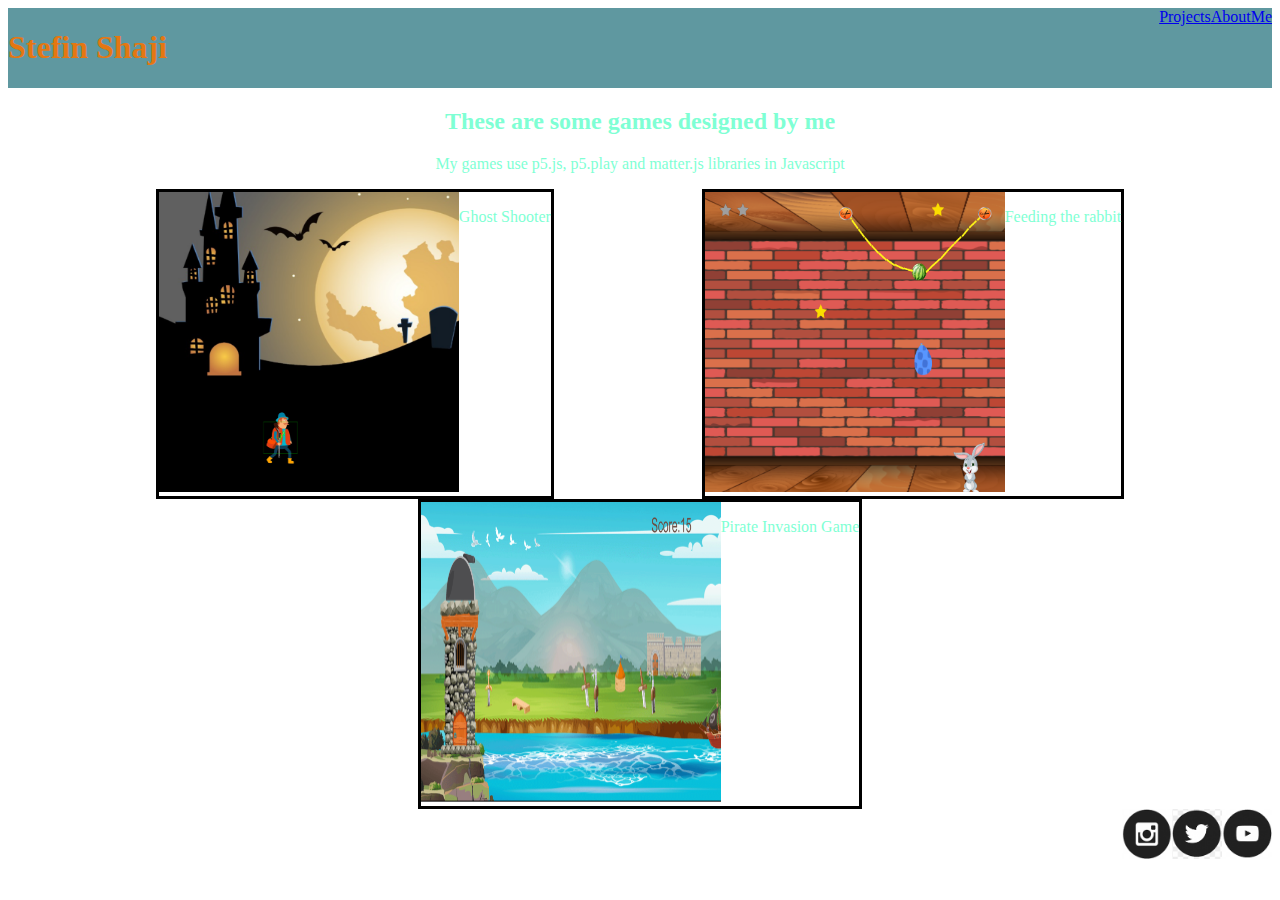
<file: index.html>
<!DOCTYPE HTML>
<html>
    <head>
        <title>MyPortfolioPage</title>
        <link rel="stylesheet" type="text/css" href="style.css"/>


    </head>
    <body>
        <div class="header">
            <h1>Stefin Shaji</h1>
            <div class="menu">
                <a href="index.html">Projects</a><br>
                <a href="AboutMe.html">AboutMe</a>
             </div>
            
          
        </div>
       
        <h2>These are some games designed by me</h2>
        <p>My games use p5.js, p5.play and matter.js libraries in Javascript</p>

        <div class="grid">
            <div class="item">
                <a href="https://stefins02.github.io/Ghost-Shooter/"><img src="GhostShooter.png" width = 300 height = 300></a><br>
                <p>Ghost Shooter</p> 
            </div>
            <div class="item">
                <a href="https://stefins02.github.io/Feeding-the-rabbit/"><img src="Feeding the rabbit.png" width = 300 height = 300></a>
                <p>Feeding the rabbit</p>
            </div>
            <div class="item">
                <a href="https://stefins02.github.io/Pirate-Invasion-Game/"><img src="PirateInvasionGame.png" width = 300 height= 300></a>
                <p>Pirate Invasion Game</p>
            </div>
           
           
            
        </div>
        <div class="footer">
            <a href="#"><img src="insta (1).png" width =50 height =50></a>
            <a href="#"><img src="twitter.png" width =50 height=50></a>
            <a href="#"><img src="youtube.png" width =50 height=50></a>
        </div>
        

    </body>


</html>
</file>
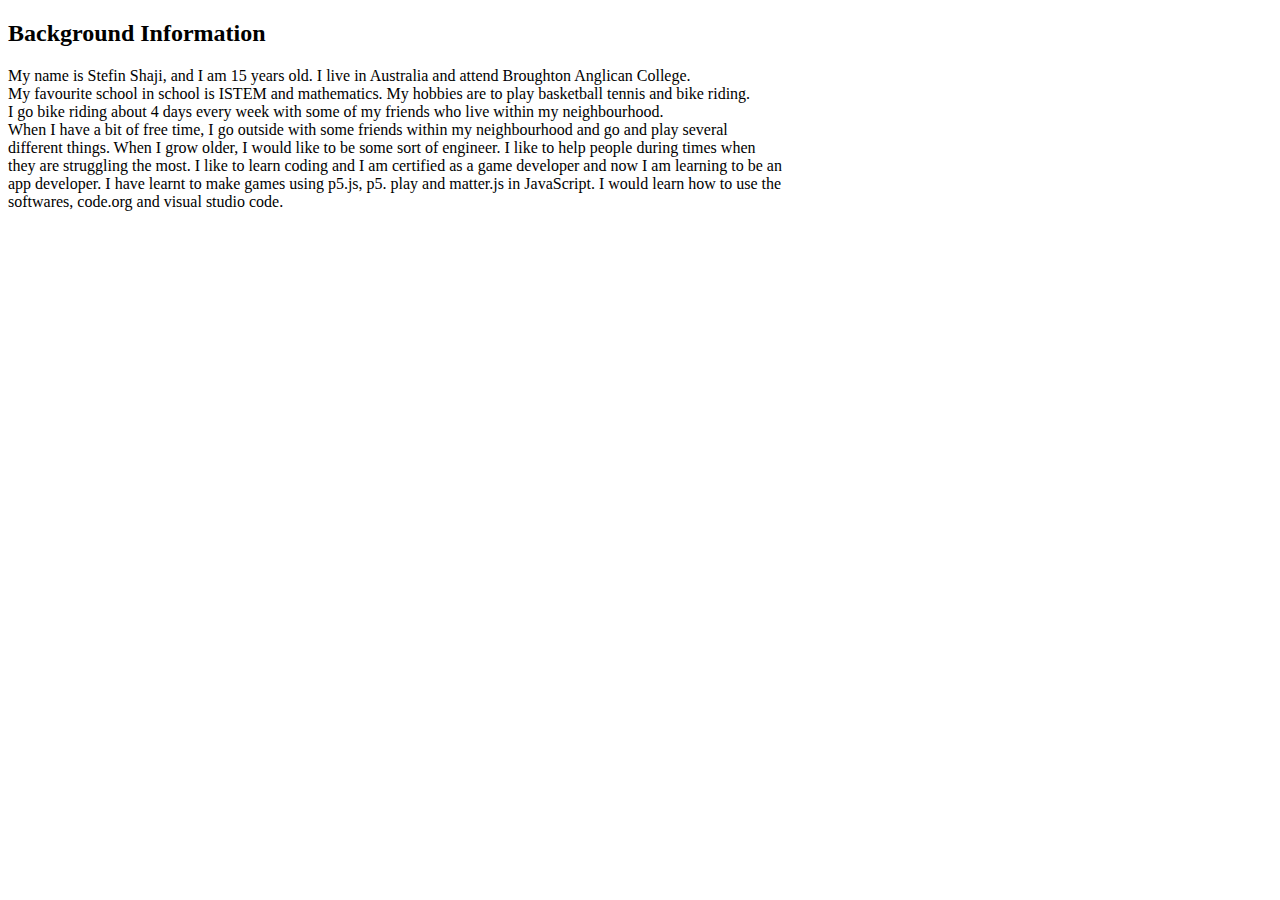
<file: AboutMe.html>
<!DOCTYPE HTML>
<html>
    <head>

    </head>
    <body>
        <h2>Background Information</h2>
        <p>My name is Stefin Shaji, and I am 15 years old. I live in Australia and attend Broughton Anglican College.<br>
        My favourite school in school is ISTEM and mathematics. My hobbies are to play basketball tennis and bike riding.<br>
        I go bike riding about 4 days every week with some of my friends who live within my neighbourhood.<br>
        When I have a bit of free time, I go outside with some friends within my neighbourhood and go and play several<br>
        different things. When I grow older, I would like to be some sort of engineer. I like to help people during times when<br>
        they are struggling the most. I like to learn coding and I am certified as a game developer and now I am learning to be an<br>
        app developer. I have learnt to make games using p5.js, p5. play and matter.js in JavaScript. I would learn how to use the<br>
        softwares, code.org and visual studio code.</p>
    </body>
</html>
</file>
<file: style.css>
h1 {
    color: rgb(228, 119, 18);
}

/* * {
    border: solid;
} */

.header{
    background-color: rgb(95, 152, 160);
    display: flex;
    justify-content: space-between;
}

.site-description{
    display: flex;
    flex-direction: column;
    justify-content: first baseline;
}

.grid{
    display: flex;
    flex-wrap: wrap;
    justify-content: space-evenly;
}

.footer{
    display: flex;
    justify-content: flex-end;
}

p,h2{
    text-align: center;
    color: aquamarine;
}

.menu{
    display:flex;
    justify-content: right;
}

.item{
    display: flex;
    flex-wrap: nowrap;
    justify-content: space-between;
    border: solid;
}
</file>
